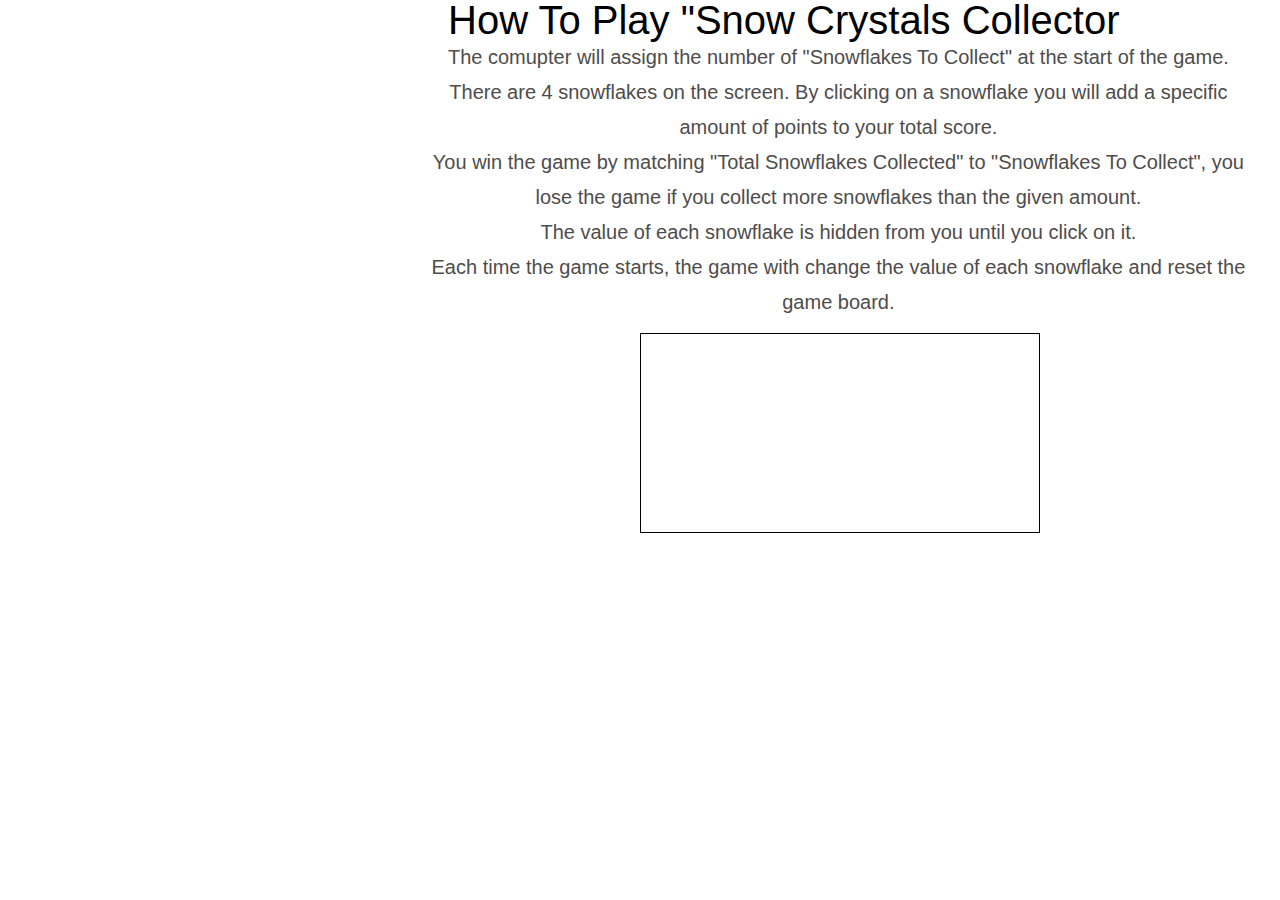
<file: instructions.html>
<!DOCTYPE html>
  <html lang="en">
  <head>
      <meta charset="UTF-8">
      <meta name="viewport" content="width=device-width, initial-scale=1.0">
      <meta http-equiv="X-UA-Compatible" content="ie=edge">
      <title>Snow Crystals Collctor Game Instructions</title>
      <link rel="stylesheet" type="text/css" href="assets/css/reset.css">
      <link rel="stylesheet" type="text/css" href="assets/css/instructions.css">
  </head>
  <body>

    </div>
        <h1>How To Play "Snow Crystals Collector</h1>

        <div id="how-to-play">
            
            <p>
                The comupter will assign the number of "Snowflakes To Collect" at the start of the game.
            </p>
            <p>
                There are 4 snowflakes on the screen.  By clicking on a snowflake you will add a specific amount of points to your total score.
            </p>
            <p>
                You win the game by matching "Total Snowflakes Collected" to "Snowflakes To Collect", you lose the game if you collect more snowflakes than the given amount.
            </p>
            <p>
                The value of each snowflake is hidden from you until you click on it.
            </p>
            <p>
                Each time the game starts, the game with change the value of each snowflake and reset the game board. 
            </p>
        </div>

        <iframe width="560" height="315" src="https://www.youtube.com/embed/yNI0l2FMeCk" frameborder="0" allow="accelerometer; autoplay; encrypted-media; gyroscope; picture-in-picture" allowfullscreen></iframe>

      
  </body>
  </html>
</file>
<file: assets/css/instructions.css>
* {
    box-sizing: border-box;
}

html {
    height: 100%;
}

body {
    background-image: url("https://cdn.pixabay.com/photo/2018/04/09/08/34/the-alps-3303447_960_720.jpg");
    background-size: cover;
}

h1 {
    font-family: 'Franklin Gothic Medium', 'Arial Narrow', Arial, sans-serif;
    font-size: 2.5em;
    margin-left: 35%;
    text-shadow: 5px 10px 20px white; 
    /* border: 5px solid red; */
}

#how-to-play {
    /* border: 3px solid yellow; */
    margin-bottom: 1%;
    text-align: center;
    line-height: 1.75em;
    width: 65%;
    margin-left: 33%;
    color: #4e4c4c;
    text-shadow: 5px 5px 15px white; 
    font-family: 'Franklin Gothic Medium', 'Arial Narrow', Arial, sans-serif;
    font-size: 1.25em;
}

iframe {
    height: 200px;
    width: 400px;
    margin-left: 50%;
    border: 1px solid black;
}

@media only screen and (max-width: 1200px) {

    h1 {
        width: 55%;
        font-size: 2em;
        margin-left: 40%;
    }

    #how-to-play {
        width: 65%;
        font-size: 1em;
        margin-left: 33%;
    }
}

@media only screen and (max-width: 992px) { 

    body {
        background-size: cover;
        background-repeat: no-repeat;
    }
    
    h1 {
        width: 70%;
        margin-left: 20%;
        font-size: 2em;
    }

    #how-to-play {
        margin-left: 30%;
        width: 69%;
        font-size: .90em;
    }
}

@media only screen and (max-width: 768px) {

    body {
        background-size: inherit;
    }

    h1 {
        color: white;
        text-shadow: 5px 5px 5px black;
        width: 90%;
        margin-left: 5%;
        font-size: 2em;
    }

    #how-to-play {
        color: white;
        text-shadow: 5px 5px 15px black;
        margin-left: 30%;
        width: 69%;
        font-size: .75em;
    }

    iframe {
        margin-left: 40%;
    }
}

@media only screen and (max-width: 600px) {
    
    h1 {
        font-size: 1.5em;
    }

    #how-to-play {
        width: 80%;
        margin-left: 15%;
        font-size: .75em;
    }

    iframe {
        margin-left: 20%;
    }
}
</file>
